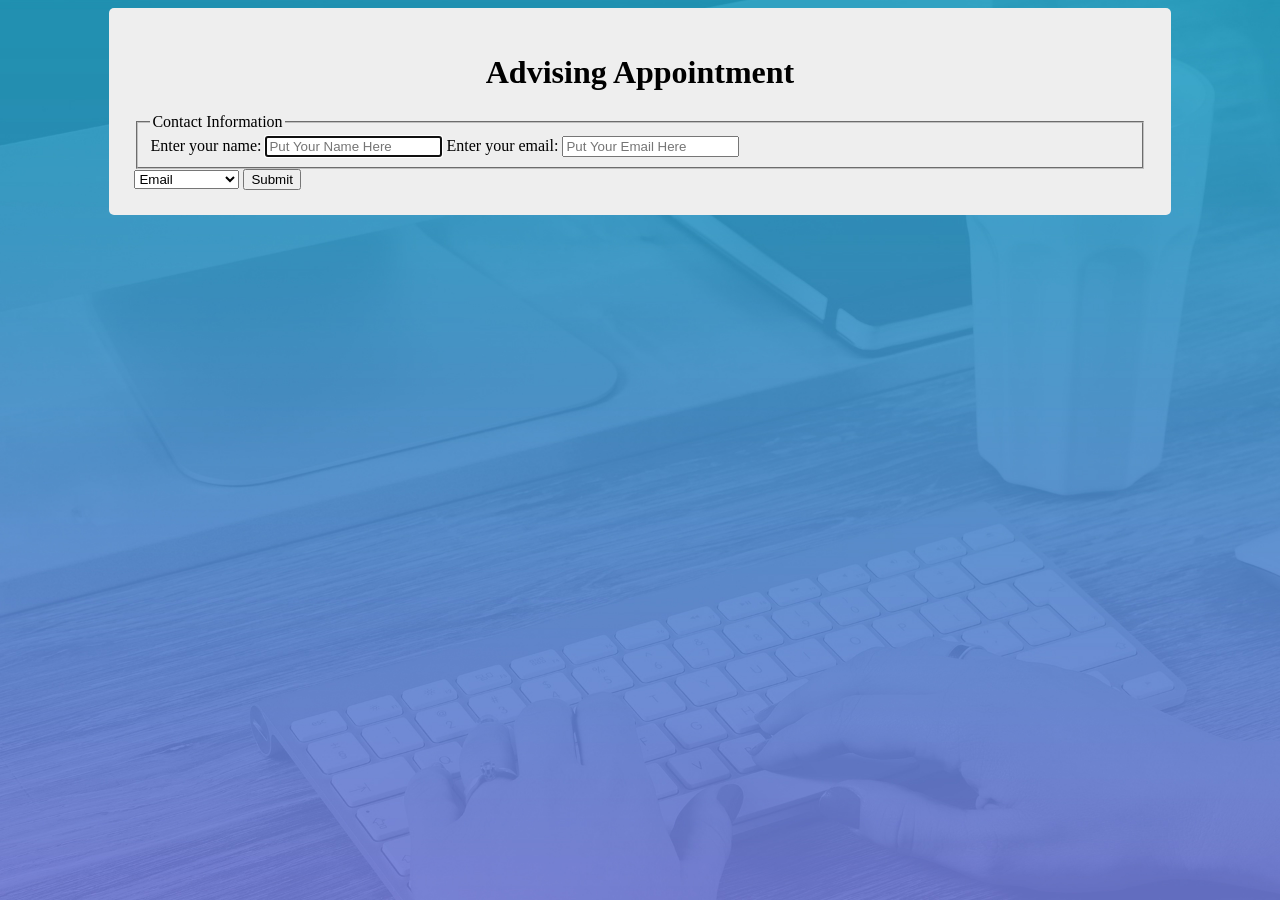
<file: index.html>
<!DOCTYPE html>
<html lang="en">

<head>
  <meta charset="utf-8">
  <title>Advising Appointment</title>
  <link rel="stylesheet" href="styles.css" >
</head>

<body>
  <main class="container">

    <h1>Advising Appointment</h1>
    <form action="thankyou.html" method="post">

    <fieldset>  
      <legend>Contact Information</legend>
      <label for="firstName">Enter your name:</label>
      <input type="text" name="firstname" id="firstName" required placeholder="Put Your Name Here" autofocus>
    
      <label for="Email">Enter your email:</label>
      <input type="email" name="Email" id="Email" required placeholder="Put Your Email Here">
    
    </fieldset>  

      <select name="apptType" id="apptType">
        <option value="email">Email</option>
        <option value="text">Text Message</option>
        <option value="owl">Owl</option>
      </select>

      <input type="submit" value="Submit">

    </form>

  </main>
</body>

</html>
</file>
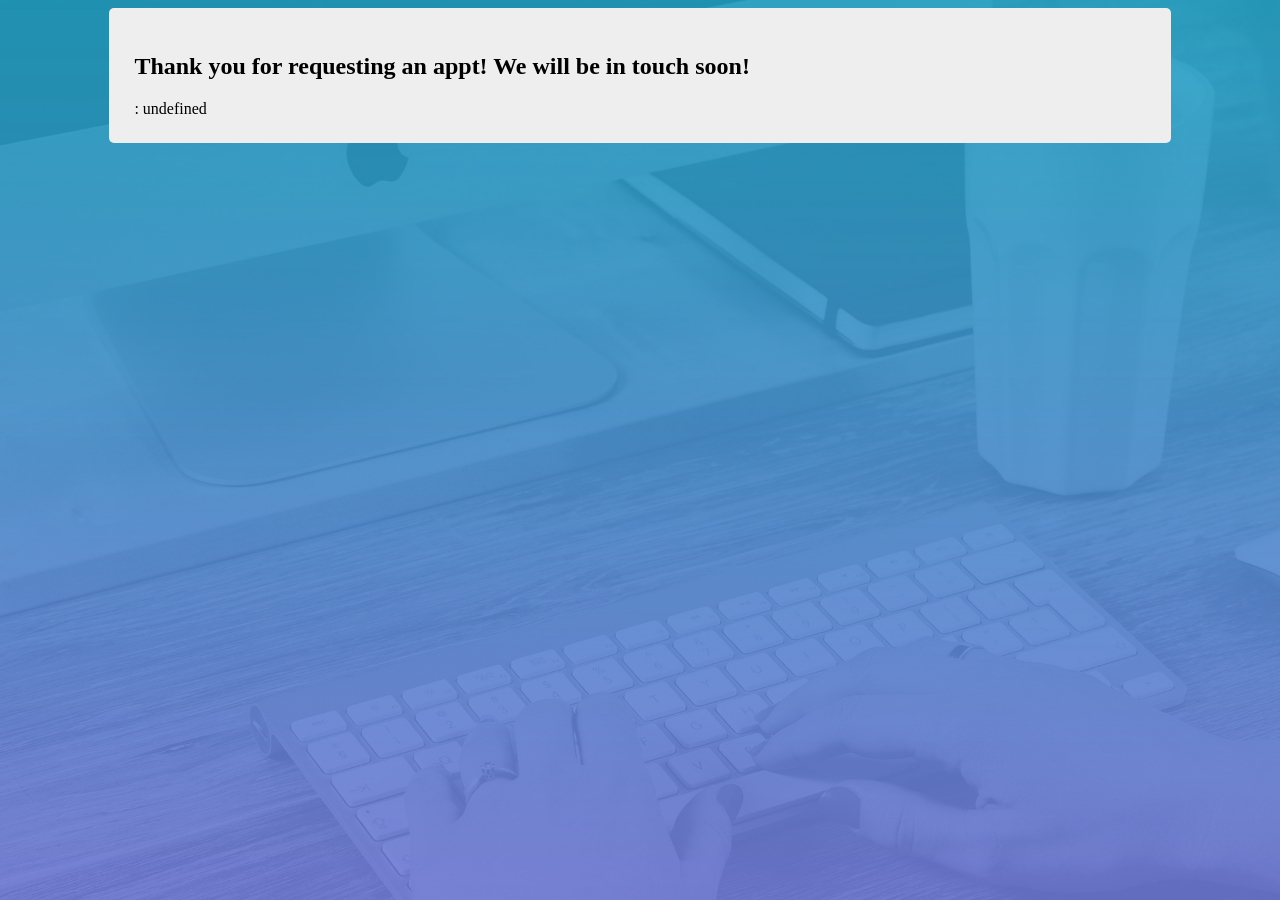
<file: thankyou.html>
<!DOCTYPE html>
<html lang="en" dir="ltr">

<head>
  <meta charset="utf-8">
  <script>
    function printQuery() {
      var query = window.location.search.substring(1);
      var vars = query.split("&");

      for (var i = 0; i < vars.length; i++) {
        var pair = vars[i].split("=");
          document.write(pair[0] + ": " + pair[1] + "<br />");
      }
    }
  </script>
  <link rel="stylesheet" href="styles.css" >
  <title>Thank you! </title>
</head>

<body>
  <div class="container">
    <h2>Thank you for requesting an appt! We will be in touch soon!</h2>

    <script>
      printQuery();
    </script>
  </div>
</body>

</html>
</file>
<file: styles.css>
body {
  background-image:url(images/makeAppt.jpg);
  background-size: cover;
  background-attachment:fixed;
  background-color:#508ec7;
}
.container {
  margin:auto;
  width:80%;
  background-color: #eeeeee;
  padding:25px;
  border-radius: 5px;
  margin-bottom: 10px;
}

h1{ text-align: center;}
</file>
